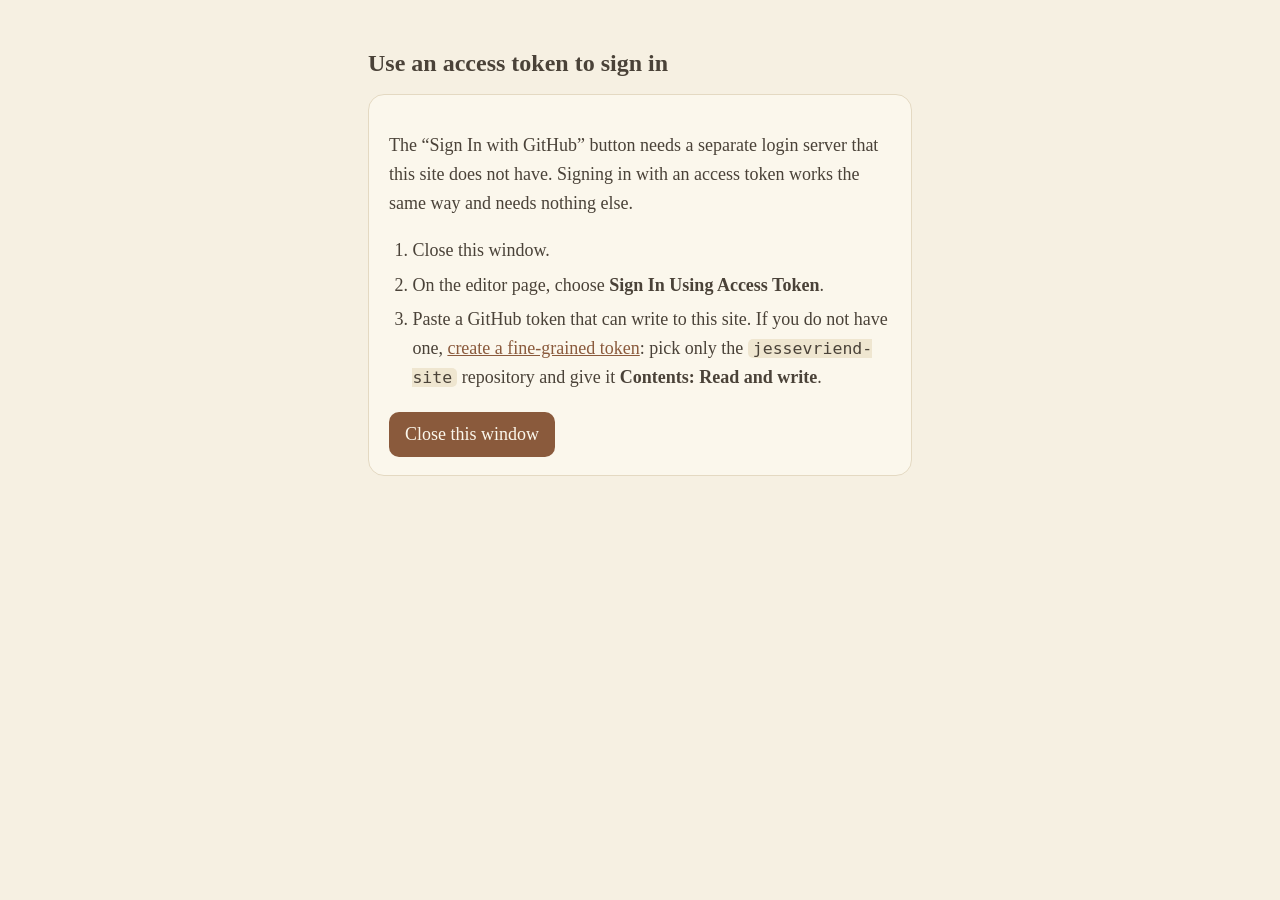
<file: static/auth/index.html>
<!doctype html>
<html lang="en">
<head>
<meta charset="utf-8">
<meta name="viewport" content="width=device-width,initial-scale=1">
<meta name="robots" content="noindex">
<title>Sign in with an access token</title>
<style>
body{margin:0;background:#F6F0E2;color:#4A4238;font:18px/1.6 "Iowan Old Style","Palatino Linotype",Palatino,Georgia,serif}
main{max-width:34rem;margin:0 auto;padding:44px 22px}
h1{font-size:24px;margin:0 0 12px}
.card{background:#FBF7EC;border:1px solid #E4D9C2;border-radius:16px;padding:18px 20px}
ol{padding-left:1.3em;margin:10px 0}li{margin:6px 0}
a{color:#8A5A3C}
button{font:inherit;background:#8A5A3C;color:#FBF7EC;border:0;border-radius:10px;padding:8px 16px;cursor:pointer;margin-top:10px}
code{background:#EFE6D0;border-radius:5px;padding:0 .3em;font-size:.92em}
</style>
</head>
<body>
<main>
  <h1>Use an access token to sign in</h1>
  <div class="card">
    <p>The &ldquo;Sign In with GitHub&rdquo; button needs a separate login server that this site does not have. Signing in with an access token works the same way and needs nothing else.</p>
    <ol>
      <li>Close this window.</li>
      <li>On the editor page, choose <b>Sign In Using Access Token</b>.</li>
      <li>Paste a GitHub token that can write to this site. If you do not have one, <a href="https://github.com/settings/personal-access-tokens/new" target="_blank" rel="noopener">create a fine-grained token</a>: pick only the <code>jessevriend-site</code> repository and give it <b>Contents: Read and write</b>.</li>
    </ol>
    <button type="button" id="close">Close this window</button>
  </div>
</main>
<script>document.getElementById('close').addEventListener('click', function () { window.close(); history.length > 1 && history.back(); });</script>
</body>
</html>
</file>
